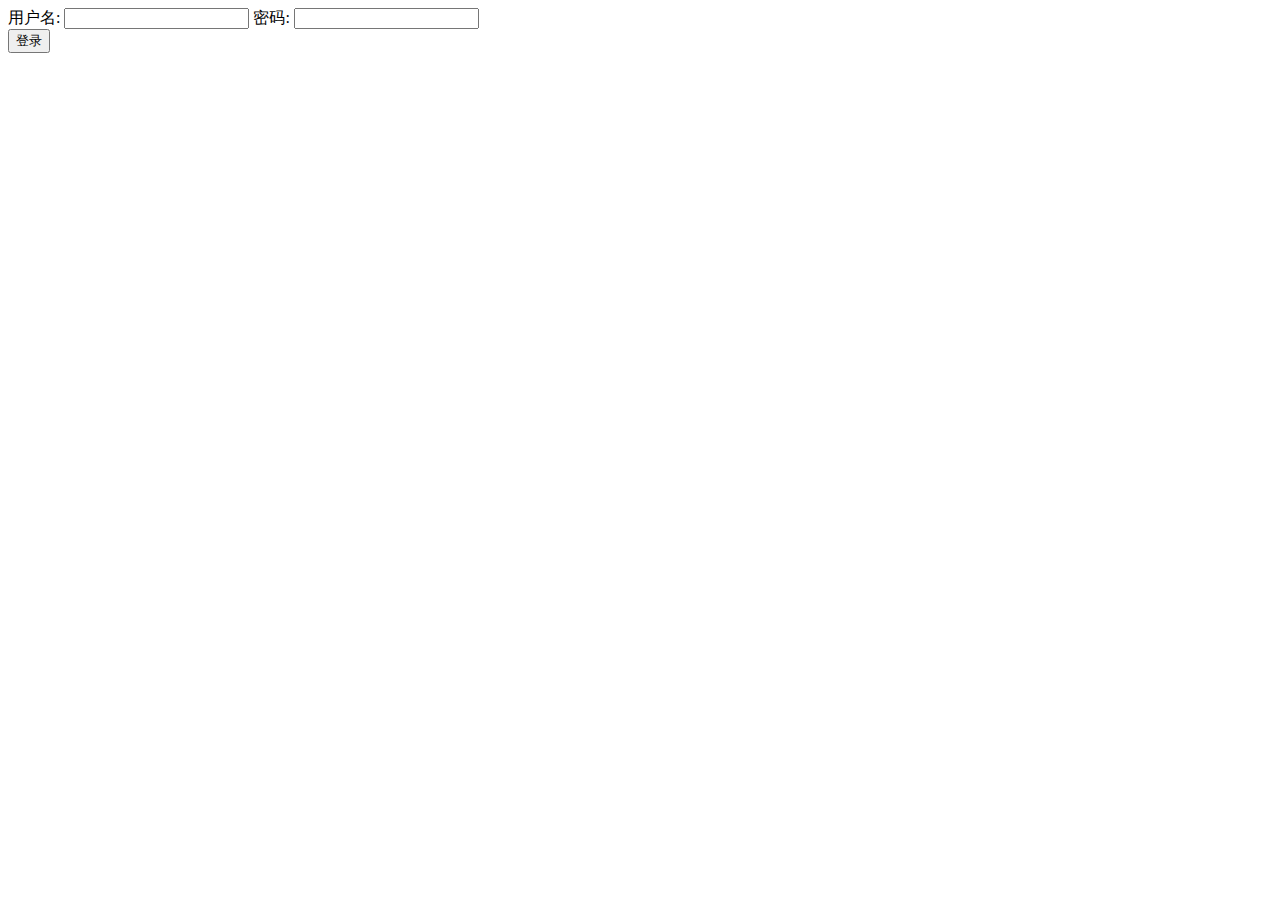
<file: shiro-manager-spring/src/main/resources/templates/login/index.html>
<!DOCTYPE html>
<html xmlns="http://www.w3.org/1999/xhtml"
      xmlns:th="http://www.thymeleaf.org">
<head>
    <meta charset="utf-8">
    <meta name="viewport" content="width=device-width,initial-scale=1.0">
    <title>登录</title>
    <script type="text/javascript"
            th:src="${#request.getAttribute('staticPathPrefix')}+'/static/js/jquery.min.js'"></script>
    <script th:inline="javascript">
        var loginUrl = [[${#request.getAttribute('loginUrl')}]];
        var usernameParam = [[${#request.getAttribute('usernameParam')}]];
        var passwordParam = [[${#request.getAttribute('passwordParam')}]];
    </script>
</head>
<body>
<div id="index">
    <form id="loginForm" th:action="${#request.getAttribute('loginUrl')}" method="post">
        <label>用户名: </label>
        <input id="username" type="text" th:name="${#request.getAttribute('usernameParam')}" name="username">
        <label>密码: </label>
        <input id="password" type="password" th:name="${#request.getAttribute('passwordParam')}" name="password">
    </form>
    <button id="loginBtn">登录</button>
</div>
</body>
<script type="text/javascript">
    $(document).ready(function () {
        $("#loginBtn").click(function () {
            $("#loginForm").submit();
            /*            let username = $("#username").val();
                        let password = $("#password").val();
                        let param = {};
                        param[usernameParam] = username;
                        param[passwordParam] = password;
                        $.post(loginUrl, param, function (data, status) {
                            console.log(data)
                        });*/
        });
    });
</script>
</html>
</file>
